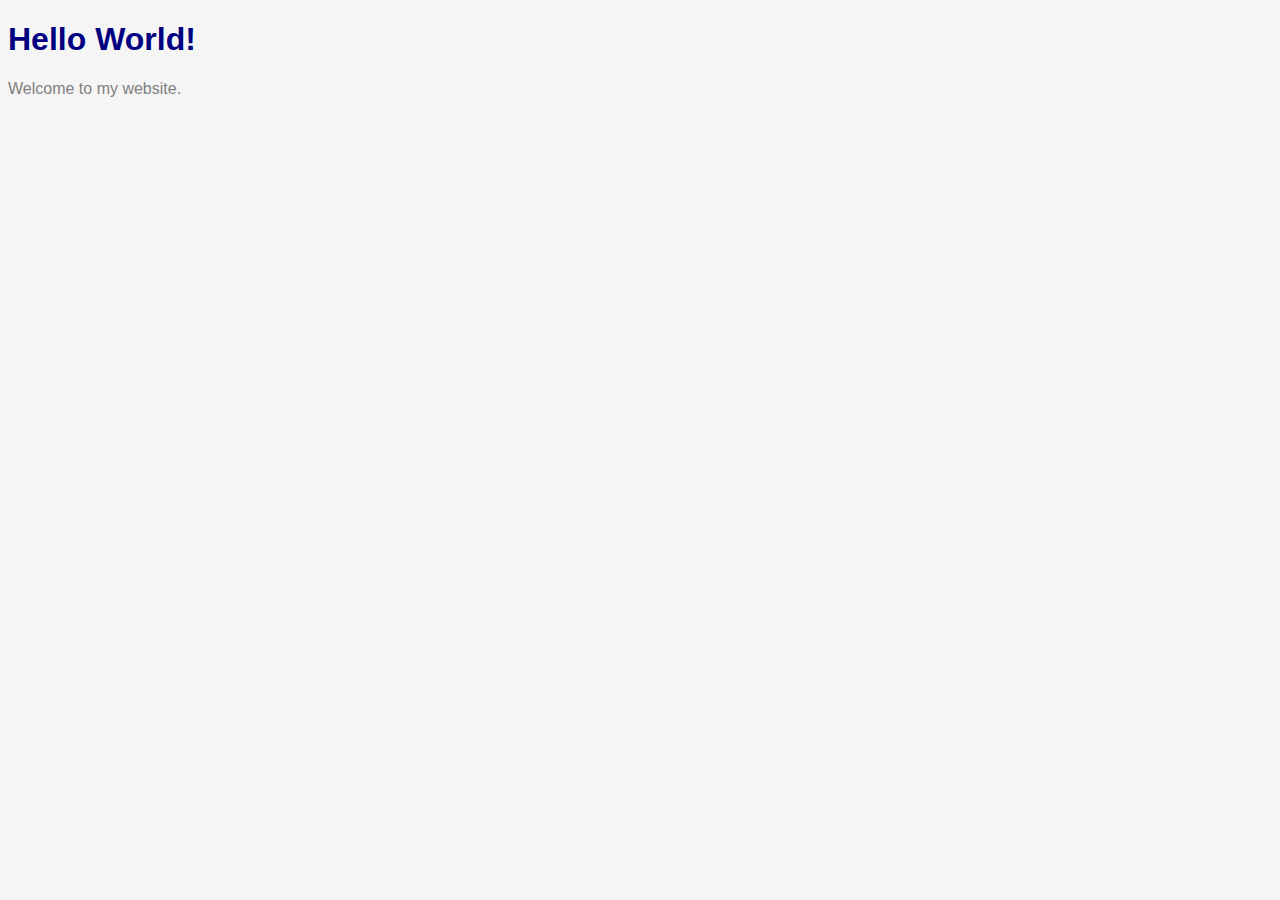
<file: index.html>
<!-- index.html -->
<!DOCTYPE html>
<html lang="en">
<head>
    <meta charset="UTF-8">
    <title>Simple Page</title>
    <link rel="stylesheet" href="style.css">  <!-- Link to CSS -->
</head>
<body>
    <h1>Hello World!</h1>
    <p>Welcome to my website.</p>
</body>
</html>
</file>
<file: style.css>
/* style.css */
body {
    background-color: #f5f5f5;
    font-family: Arial, sans-serif;
}

h1 {
    color: navy;
}

p {
    color: gray;
}
</file>
